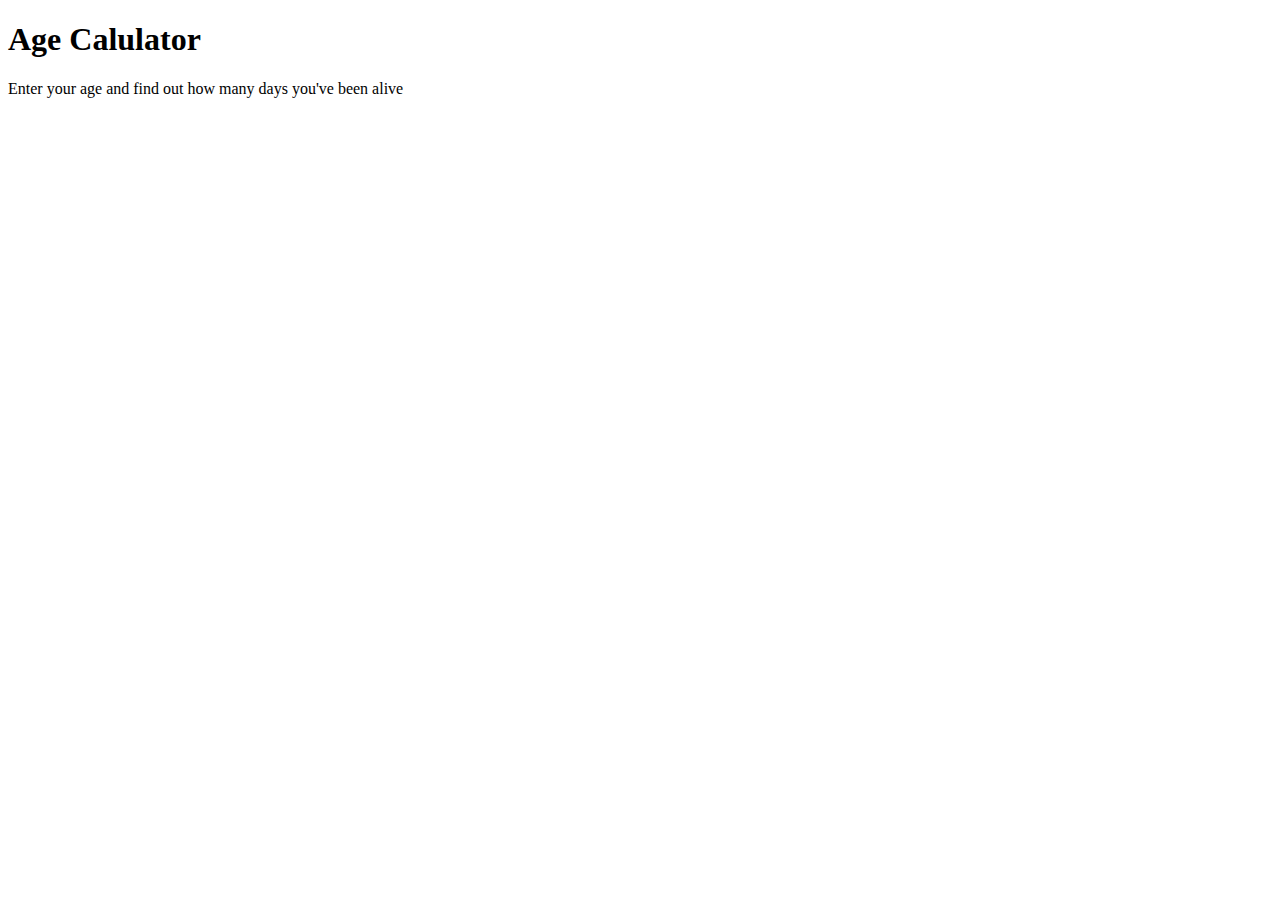
<file: Udemy Classes/The Web Developer Bootcamp/Javascript/ageexercise/index.html>
<!DOCTYPE html>
<html lang="en">
<head>
  <meta charset="UTF-8">
  <meta name="viewport" content="width=device-width, initial-scale=1.0">
  <meta http-equiv="X-UA-Compatible" content="ie=edge">
  <title>age exercise</title>
</head>
<body>
  <h1>Age Calulator</h1 >
  <p>Enter your age and find out how many days you've been alive</p>
  <script src="script.js"></script>
</body>
</html>
</file>
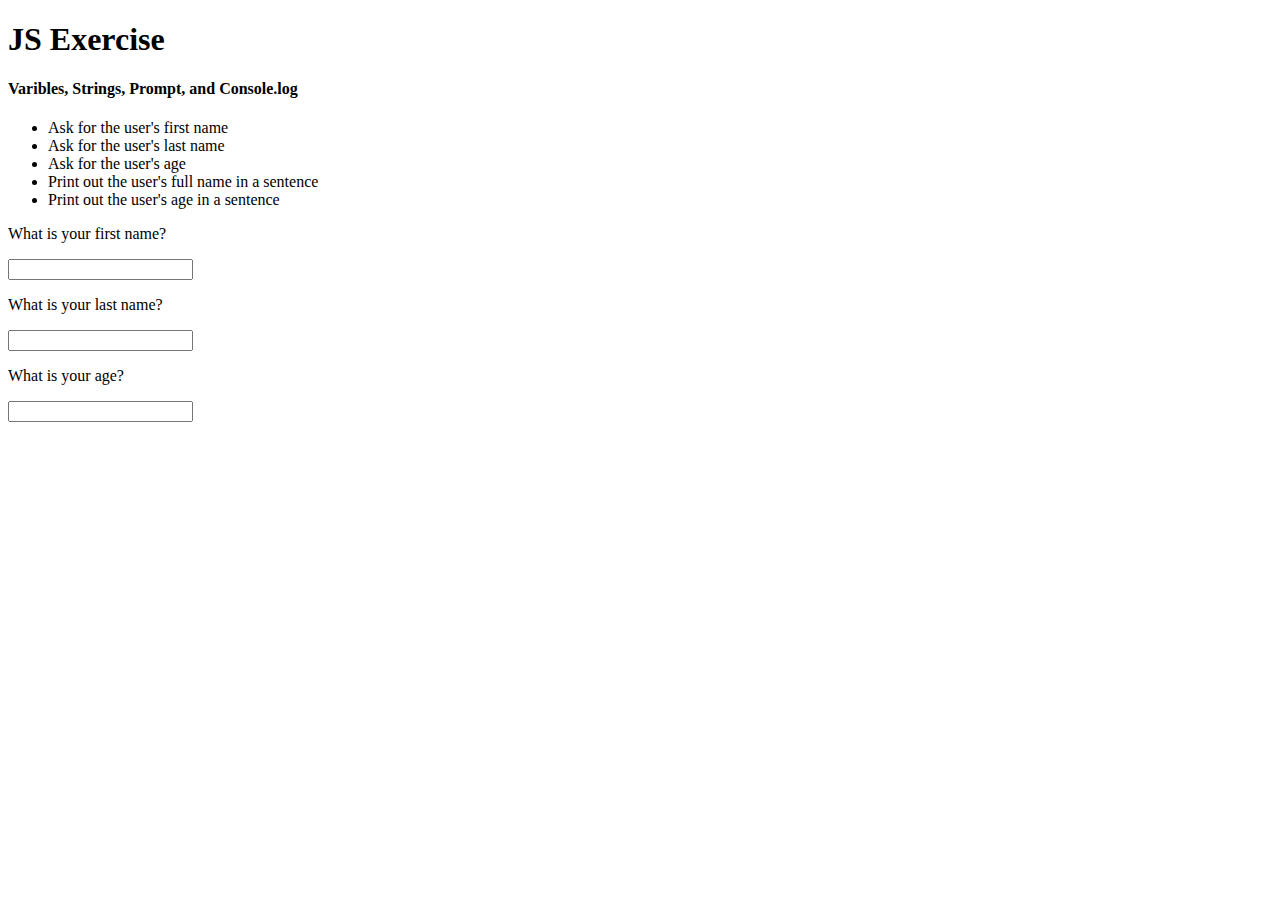
<file: Udemy Classes/The Web Developer Bootcamp/Javascript/Nameexercise/index.html>
<!DOCTYPE html>
<html lang="en">
<head>
  <meta charset="UTF-8">
  <meta name="viewport" content="width=device-width, initial-scale=1.0">
  <meta http-equiv="X-UA-Compatible" content="ie=edge">
  <title>JS Exercise</title>
</head>
<body>
<div class="container" id="wrapper">
  <h1>JS Exercise</h1>
  <h4>Varibles, Strings, Prompt, and Console.log</h4>
  <ul>
    <li>Ask for the user's first name</li>
    <li>Ask for the user's last name</li>
    <li>Ask for the user's age</li>
    <li>Print out the user's full name in a sentence</li>
    <li>Print out the user's age in a sentence</li>
  </ul>
  <form action="">
    <p>What is your first name?</p>
    <input type="text" name="first" id="FirstName">
    <p>What is your last name?</p>
    <input type="text" name="last" id="LastName">
    <p>What is your age?</p>
    <input type="number" name="age" id="age">
  </form>
  <h2 id="displayFirst"></h2>
</div>
<script src="script.js"></script>  
</body>
</html>
</file>
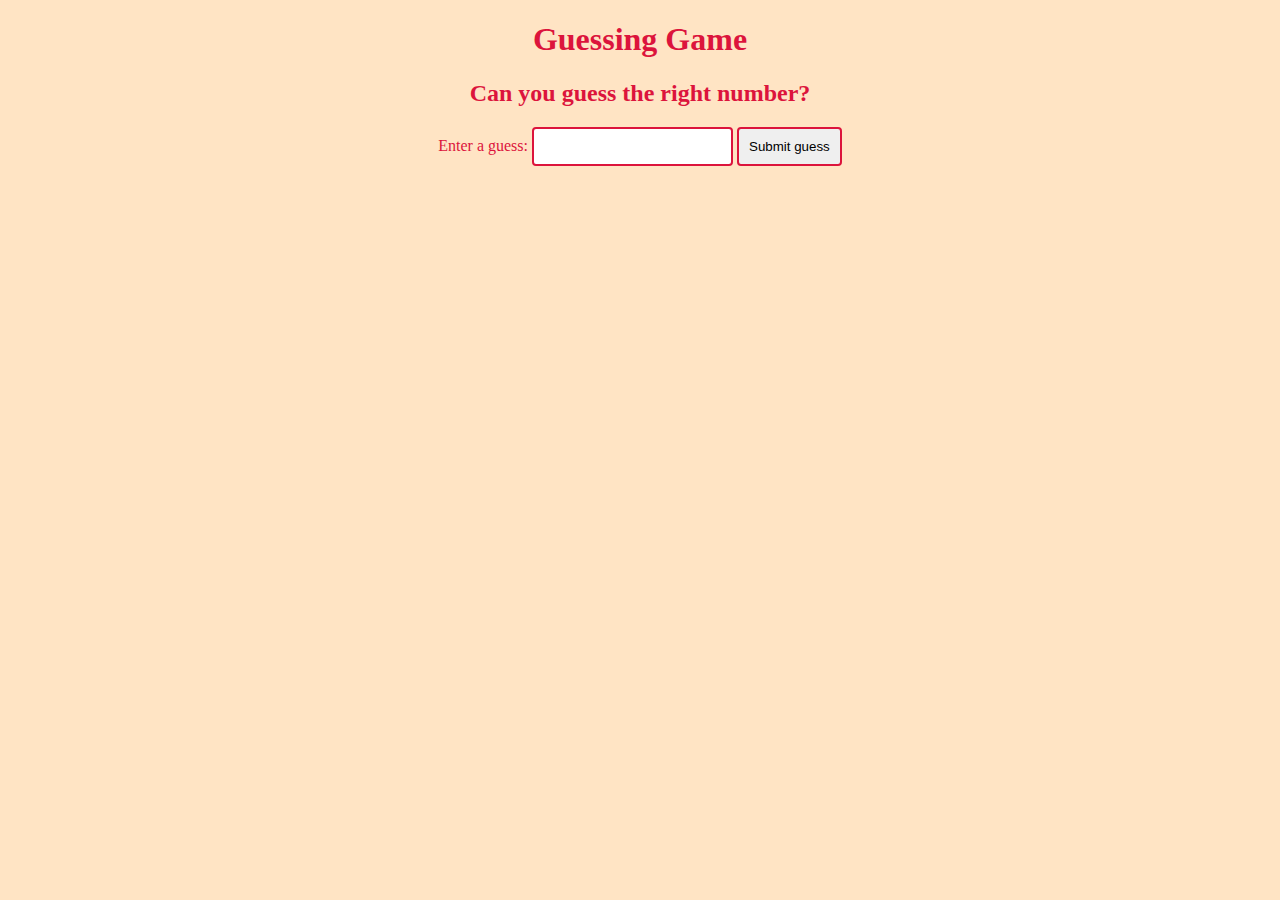
<file: Udemy Classes/The Web Developer Bootcamp/Javascript/GuessingGame/game.html>
<!DOCTYPE html>
<html lang="en">

<head>
  <meta charset="UTF-8">
  <meta name="viewport" content="width=device-width, initial-scale=1.0">
  <meta http-equiv="X-UA-Compatible" content="ie=edge">
  <title>Guessing Game</title>
  <script type="text/javascript" src="game.js"></script>
  <link rel="stylesheet" href="game.css">
</head>

<body>
  <h1>Guessing Game</h1>
  <form>
    <h2>Can you guess the right number?</h2>
    <label for="guessField">Enter a guess: </label><input type="text" id="guessField" class="guessField">
    <input type="submit" value="Submit guess" class="guessSubmit">
    <p class="guesses"></p>
    <p class="lastResult"></p>
    <p class="lowOrHi"></p>
  </form>
</body>

</html>
</file>
<file: Udemy Classes/The Web Developer Bootcamp/Javascript/GuessingGame/game.css>
body {
  background-color: bisque;
  color: crimson;
}
h1 {
  text-align: center;
}
input {
  box-sizing: border-box;
  padding: 10px;
  border: 2px solid crimson;
  border-radius: 4px;
}
button {
  background-color: crimson;
  border: none;
  color: white;
  padding: 8px;
  text-align: center;
  text-decoration: none;
  font-size: 14px;
  margin:10px 0;
  border-radius: 4px;
}
#container {
display: flex;
}
form {
  text-align: center;
}
</file>
